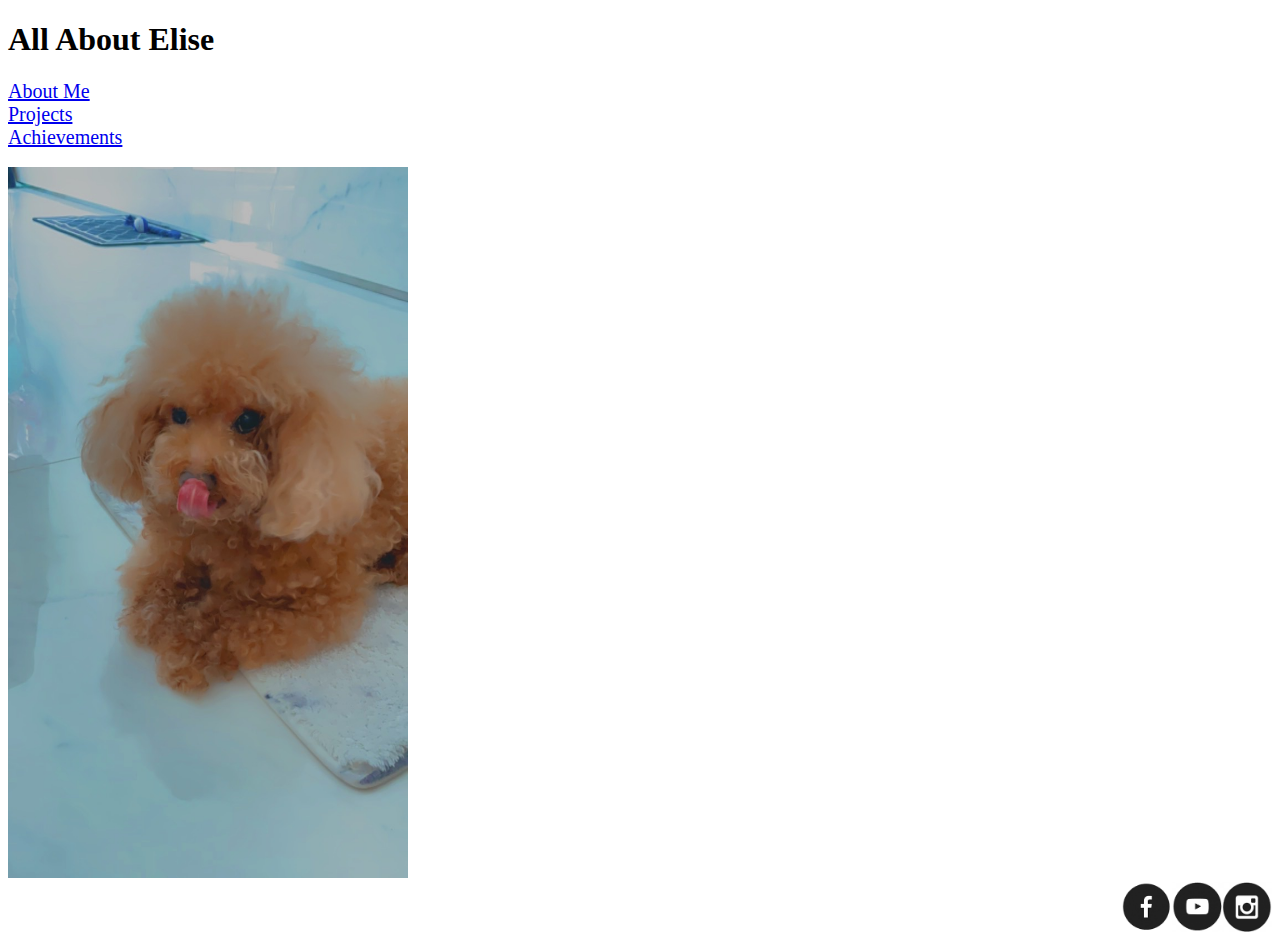
<file: index.html>
<!DOCTYPE html>
<head>
    <meta charset="UTF-8">
    <meta http-equiv="X-UA-Compatible" content="IE=edge">
    <meta name="viewport" content="width=device-width, initial-scale=1.0">
    <title>Elise's Page</title>
    <link rel="stylesheet" type="text/css" href="style.css"/>
</head>
<body>
 <div class="header">
 <h1>
  All About Elise  
 </h1>  
 <div class="menu">
 <a href="aboutme.html">
About Me
 </a>
 <br>
 <a href="projects.html">
   Projects
    </a>
 <br>
 <a href="achievements.html">
   Achievements
    </a>
 </div>
 </div>
 <br>

 <img src="pic_of_rocky.JPG" width=400/>
 <div class="footer">
   <a href="#"> <img src="fb.png" width=50 height=50/> </a>
   <a href="#"> <img src="youtube.png" width=50 height=50/> </a>
   <a href="#"> <img src="insta.png" width=50 height=50/> </a>
 </div>
</body>
</html>
</file>
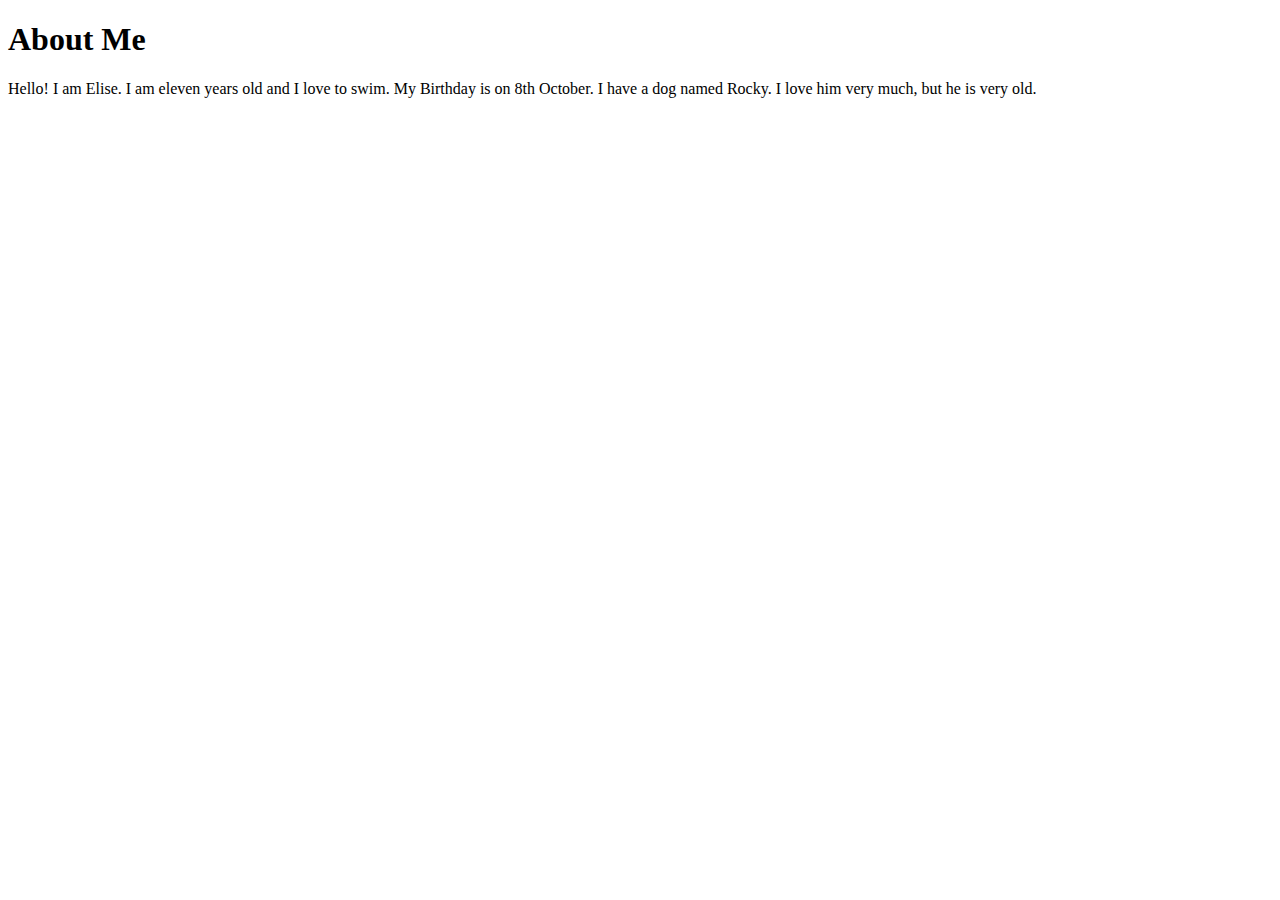
<file: aboutme.html>
<!DOCTYPE html>
<html lang="en">
<head>
    <meta charset="UTF-8">
    <meta http-equiv="X-UA-Compatible" content="IE=edge">
    <meta name="viewport" content="width=device-width, initial-scale=1.0">
    <title>Document</title>
    <link rel="stylesheet" type="text/css" href="style.css"/>
</head>
<body>
<h1>
    About Me
</h1>    
<p>
    Hello! I am Elise. I am eleven years old and I love to swim.
    My Birthday is on 8th October. I have a dog named Rocky. I love him very much, but he is very old. 
 </p>
</body>
</html>
</file>
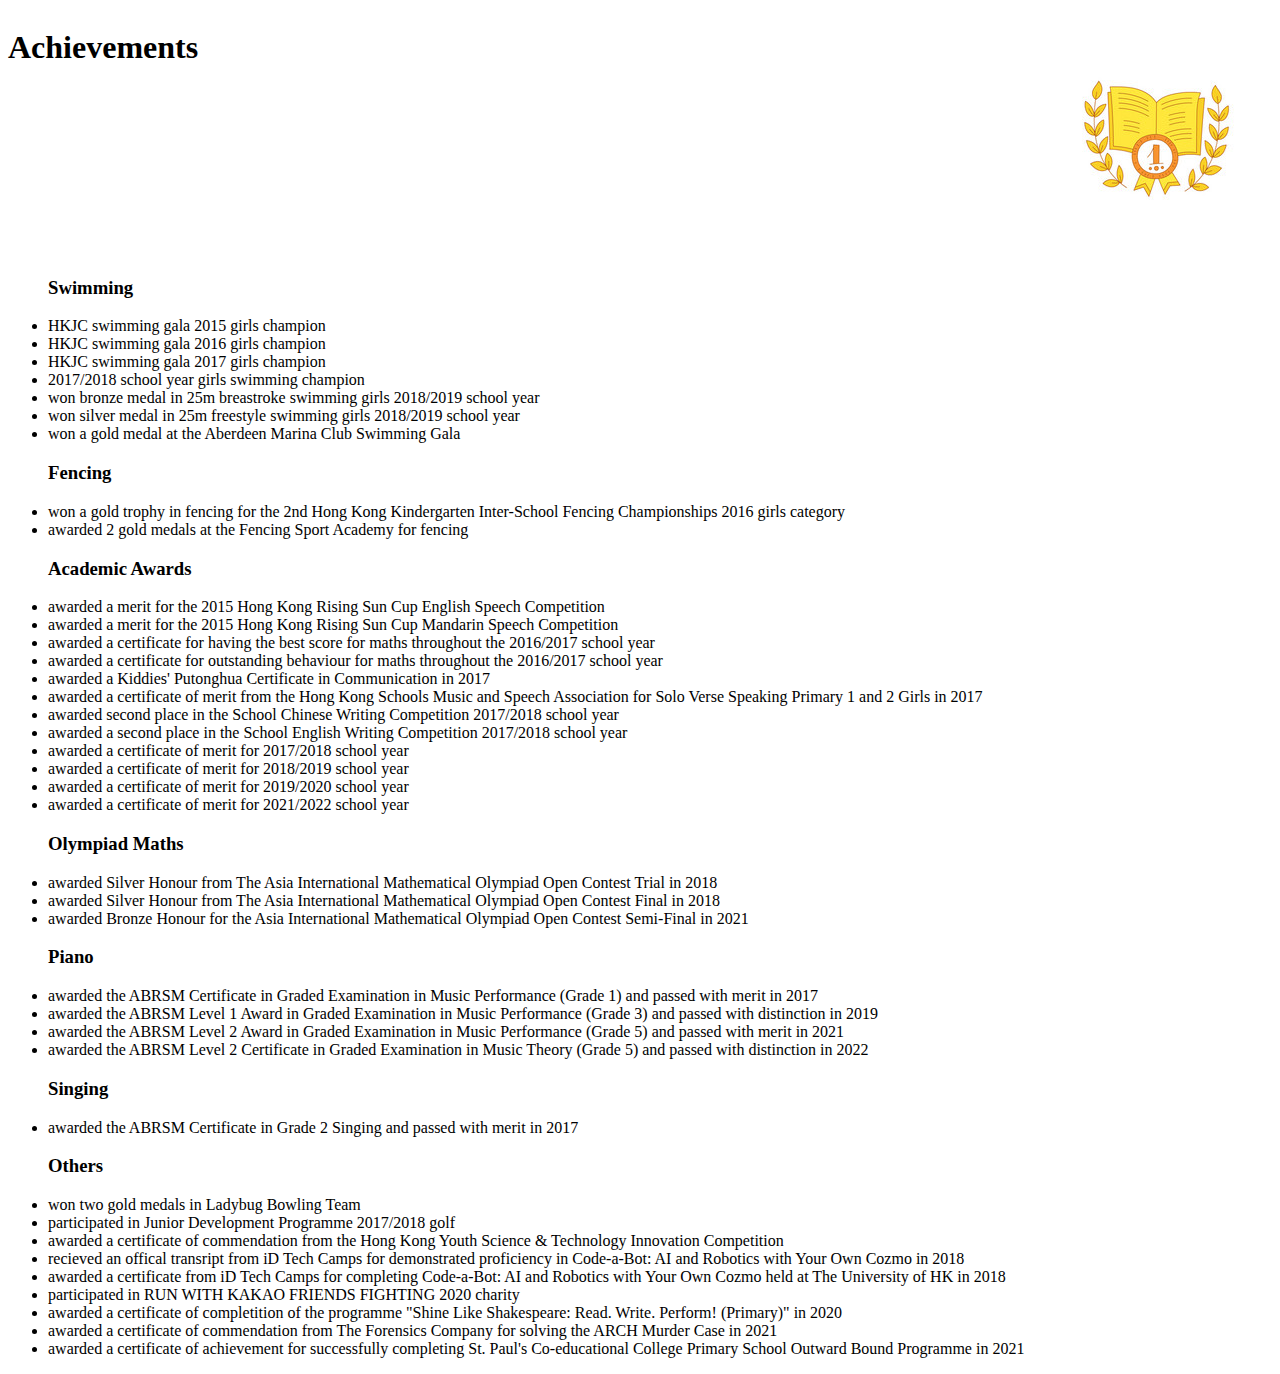
<file: achievements.html>
<!DOCTYPE html>
<html lang="en">
<head>
    <meta charset="UTF-8">
    <meta http-equiv="X-UA-Compatible" content="IE=edge">
    <meta name="viewport" content="width=device-width, initial-scale=1.0">
    <title>Document</title>
     <link rel="stylesheet" type="text/css" href="style.css"/>
</head>
<body>
    <div class="achieve">
    <h1> Achievements </h1>
    <img src="achievement.jpeg"/>
    </div>
    <ul>
        <h3> Swimming </h3>
        <li> HKJC swimming gala 2015 girls champion </li>
        <li> HKJC swimming gala 2016 girls champion </li>
        <li> HKJC swimming gala 2017 girls champion </li>
        <li> 2017/2018 school year girls swimming champion </li>
        <li> won bronze medal in 25m breastroke swimming girls 2018/2019 school year </li>
        <li> won silver medal in 25m freestyle swimming girls 2018/2019 school year </li>
        <li> won a gold medal at the Aberdeen Marina Club Swimming Gala </li>

        <h3> Fencing </h3>
        <li> won a gold trophy in fencing for the 2nd Hong Kong Kindergarten Inter-School Fencing Championships 2016 girls category </li>
        <li> awarded 2 gold medals at the Fencing Sport Academy for fencing </li>

        <h3> Academic Awards </h3>
        <li> awarded a merit for the 2015 Hong Kong Rising Sun Cup English Speech Competition </li>
        <li> awarded a merit for the 2015 Hong Kong Rising Sun Cup Mandarin Speech Competition </li>
        <li> awarded a certificate for having the best score for maths throughout the 2016/2017 school year </li>
        <li> awarded a certificate for outstanding behaviour for maths throughout the 2016/2017 school year </li>
        <li> awarded a Kiddies' Putonghua Certificate in Communication in 2017 </li>
        <li> awarded a certificate of merit from the Hong Kong Schools Music and Speech Association for Solo Verse Speaking Primary 1 and 2 Girls in 2017 </li>
        <li> awarded second place in the School Chinese Writing Competition 2017/2018 school year </li>
        <li> awarded a second place in the School English Writing Competition 2017/2018 school year </li>
        <li> awarded a certificate of merit for 2017/2018 school year </li>
        <li> awarded a certificate of merit for 2018/2019 school year </li>
        <li> awarded a certificate of merit for 2019/2020 school year </li>
        <li> awarded a certificate of merit for 2021/2022 school year </li>

        <h3> Olympiad Maths </h3>
        <li> awarded Silver Honour from The Asia International Mathematical Olympiad Open Contest Trial in 2018 </li>
        <li> awarded Silver Honour from The Asia International Mathematical Olympiad Open Contest Final in 2018 </li>
        <li> awarded Bronze Honour for the Asia International Mathematical Olympiad Open Contest Semi-Final in 2021 </li>

        <h3> Piano </h3>
        <li> awarded the ABRSM Certificate in Graded Examination in Music Performance (Grade 1) and passed with merit in 2017 </li>
        <li> awarded the ABRSM Level 1 Award in Graded Examination in Music Performance (Grade 3) and passed with distinction in 2019 </li> 
        <li> awarded the ABRSM Level 2 Award in Graded Examination in Music Performance (Grade 5) and passed with merit in 2021 </li>
        <li> awarded the ABRSM Level 2 Certificate in Graded Examination in Music Theory (Grade 5) and passed with distinction in 2022 </li>
        
        <h3> Singing </h3>
        <li> awarded the ABRSM Certificate in Grade 2 Singing and passed with merit in 2017 </li>

        <h3> Others </h3>
        <li> won two gold medals in Ladybug Bowling Team </li>
        <li> participated in Junior Development Programme 2017/2018 golf </li>
        <li> awarded a certificate of commendation from the Hong Kong Youth Science & Technology Innovation Competition </li>
        <li> recieved an offical transript from iD Tech Camps for demonstrated proficiency in Code-a-Bot: AI and Robotics with Your Own Cozmo in 2018 </li>
        <li> awarded a certificate from iD Tech Camps for completing Code-a-Bot: AI and Robotics with Your Own Cozmo held at The University of HK in 2018 </li>
        <li> participated in RUN WITH KAKAO FRIENDS FIGHTING 2020 charity </li>
        <li> awarded a certificate of completition of the programme "Shine Like Shakespeare: Read. Write. Perform! (Primary)" in 2020 </li>
        <li> awarded a certificate of commendation from The Forensics Company for solving the ARCH Murder Case in 2021 </li>
        <li> awarded a certificate of achievement for successfully completing St. Paul's Co-educational College Primary School Outward Bound Programme in 2021 </li>
        
    </ul>
</body>
</html>
</file>
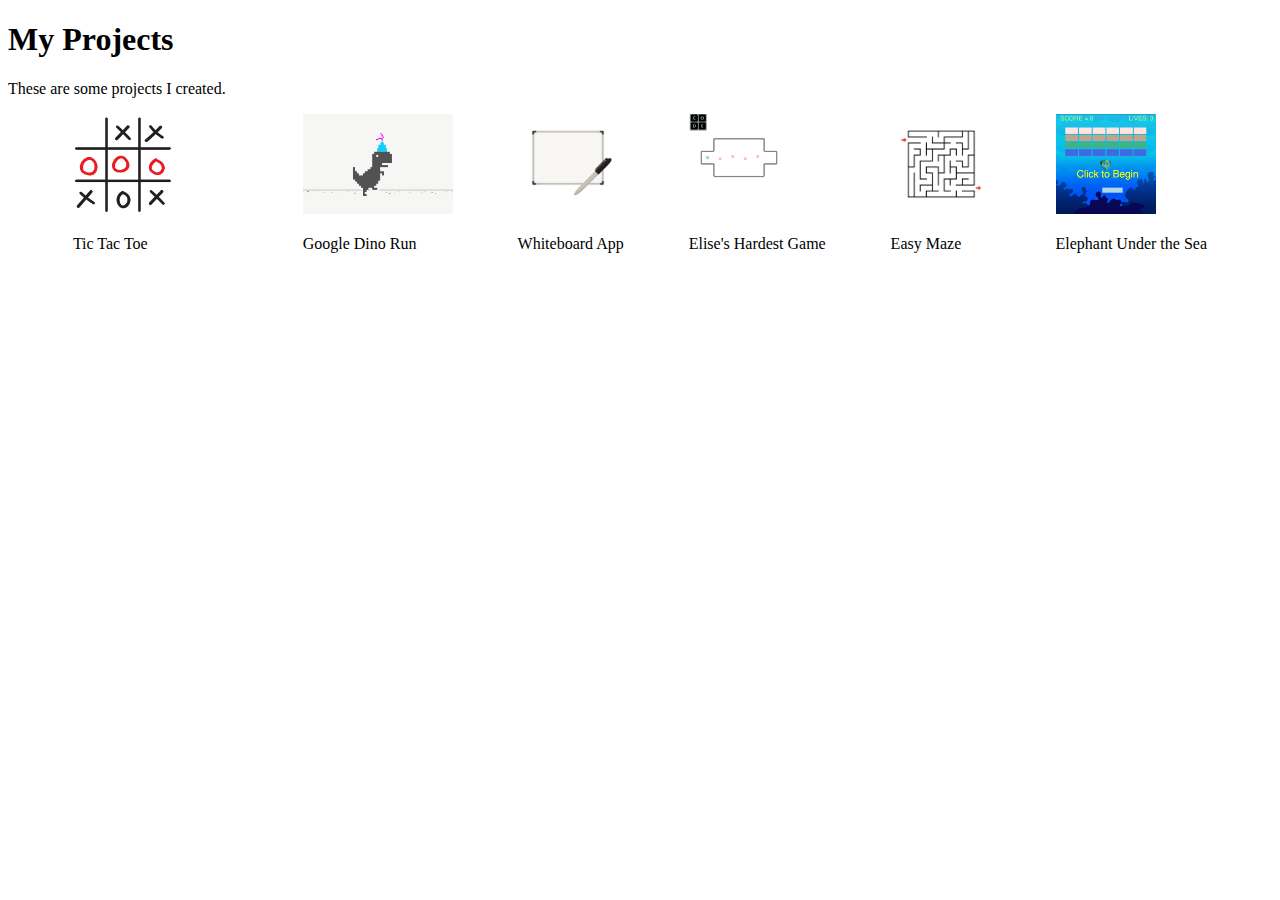
<file: projects.html>
<!DOCTYPE html>
<html lang="en">
<head>
    <meta charset="UTF-8">
    <meta http-equiv="X-UA-Compatible" content="IE=edge">
    <meta name="viewport" content="width=device-width, initial-scale=1.0">
    <title>Document</title>
    <link rel="stylesheet" type="text/css" href="style.css"/>
</head>
<body>
<h1>
My Projects
</h1>
<p>
    These are some projects I created.
</p>
<div class="grid">
<div class="item">
<a href="https://studio.code.org/projects/applab/PFE66wEa_QNkfp3XSbzcnptZaPbJ0g-969lVy8WsPZg">
    <img src="tictactoe.jpeg" width=100 height=100/>
</a>
<p> Tic Tac Toe </p>
</div>
<br>
<div class="item">
<a href="https://studio.code.org/projects/gamelab/UaU1Nd_F6pQBpVR4sQo29LWpdKFNTSPa1u03ABCVBw0">
   <img src="dino.png" width=150 height=100/>
</a>
<p> Google Dino Run </p>
<br>
</div>
<div class="item">
<a href="https://studio.code.org/projects/applab/uwUmzD7TCvMNm99OT_FR0AbJkDbc6uObGmoNyJuR_io">
    <img src="whiteboard.jpeg" width=100 height=100/>
</a>
<p> Whiteboard App </p>
<br>
</div>
<div class="item">
<a href="https://studio.code.org/projects/gamelab/877r-o9AUaR6W18cjBMJ07040bz9Gx_jAFK3y8a4oYI">
<img src="elise's hardest game.png" width=100 height=100/>
</a>
<p> Elise's Hardest Game </p>
<br>
</div>
<div class="item">
<a href="https://studio.code.org/projects/gamelab/qXtR6PDwU-8haQwuMiA3JQDN0o0HWwPoNeG1tIFq9ys">
   <img src="maze.webp" width=100 height=100/>
</a>
<p> Easy Maze </p>
<br>
</div>
<div class="item">
<a href="https://studio.code.org/projects/gamelab/7gC5PbXjn72XjX1thvNizkeo0iOR7EU-ZRya_IjJXOs">
    <img src="elephant.png" width=100 height=100/>
</a>
<p> Elephant Under the Sea </p>
</div>
</div>
</body>
</html>
</file>
<file: style.css>
a{
    font-size: 20px;
}
.footer{
    display: flex;
    justify-content: flex-end;
}
.achieve{
    display: flex;
    flex-wrap: wrap;
    justify-content: space-between;
}
.grid{
    display: flex;
    flex-wrap: wrap;
    justify-content: space-evenly;
}
</file>
